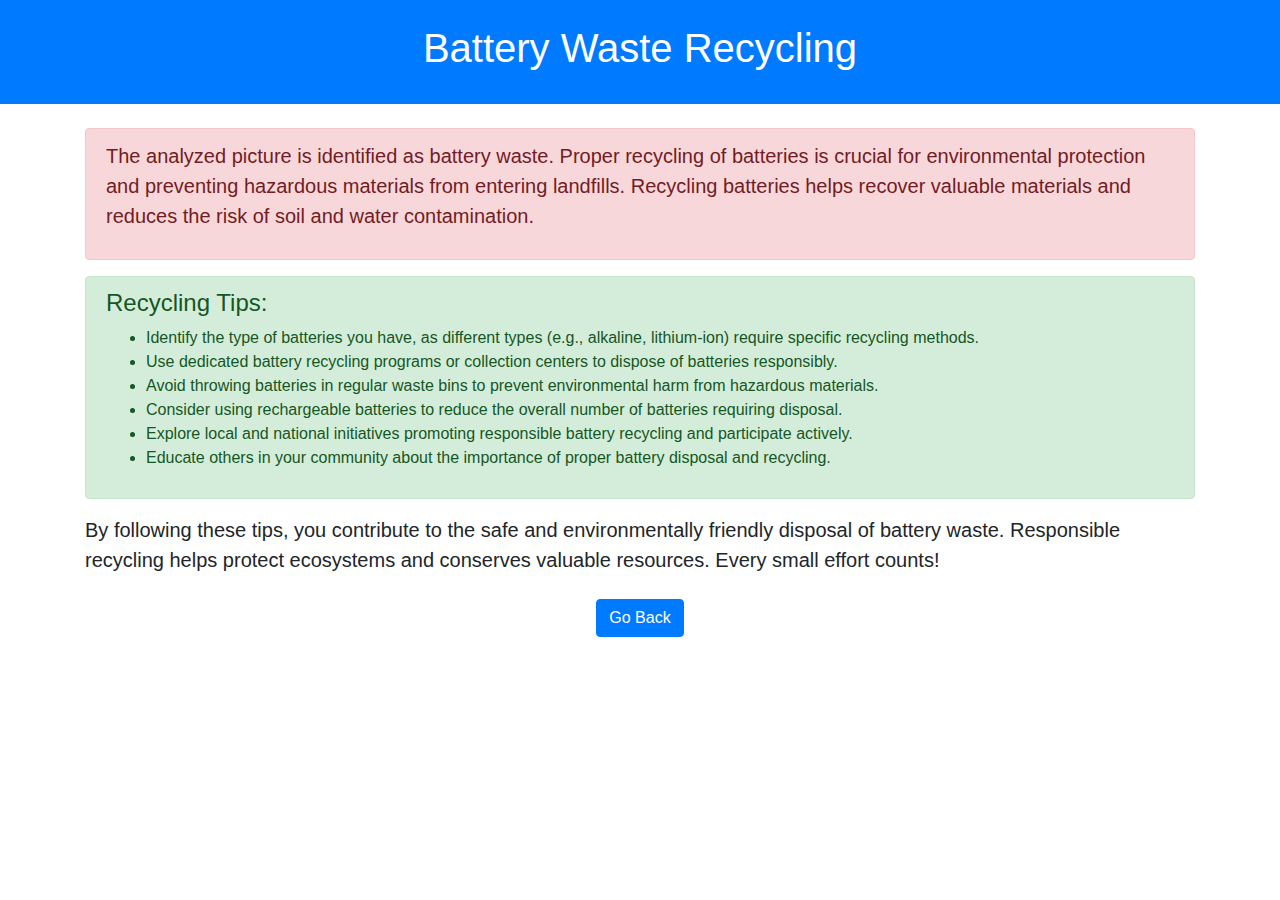
<file: templates/materials/batteries.html>
<!DOCTYPE html>
<html lang="en">
<head>
    <meta charset="UTF-8">
    <meta name="viewport" content="width=device-width, initial-scale=1.0">
    <title>Battery Waste Recycling</title>
    <!-- Bootstrap CSS -->
    <link href="https://stackpath.bootstrapcdn.com/bootstrap/4.3.1/css/bootstrap.min.css" rel="stylesheet">
</head>
<body>
    <header class="bg-primary text-white text-center py-4">
        <h1>Battery Waste Recycling</h1>
    </header>
    <br>

    <div class="container">
        <div class="alert alert-danger">
            <p class="lead">The analyzed picture is identified as <b>battery waste</b>. Proper recycling of batteries is crucial for environmental protection and preventing hazardous materials from entering landfills. Recycling batteries helps recover valuable materials and reduces the risk of soil and water contamination.</p>
        </div>

        <div class="alert alert-success">
            <h4 class="alert-heading">Recycling Tips:</h4>
            <ul>
                <li>Identify the type of batteries you have, as different types (e.g., alkaline, lithium-ion) require specific recycling methods.</li>
                <li>Use dedicated battery recycling programs or collection centers to dispose of batteries responsibly.</li>
                <li>Avoid throwing batteries in regular waste bins to prevent environmental harm from hazardous materials.</li>
                <li>Consider using rechargeable batteries to reduce the overall number of batteries requiring disposal.</li>
                <li>Explore local and national initiatives promoting responsible battery recycling and participate actively.</li>
                <li>Educate others in your community about the importance of proper battery disposal and recycling.</li>
            </ul>
        </div>

        <p class="lead">By following these tips, you contribute to the safe and environmentally friendly disposal of battery waste. Responsible recycling helps protect ecosystems and conserves valuable resources. Every small effort counts!</p>

        <div class="text-center mt-4">
            <a href="/up" class="btn btn-primary">Go Back</a>
        </div>
    </div>

    <!-- Bootstrap JS and dependencies (optional) -->
    <script src="https://code.jquery.com/jquery-3.3.1.slim.min.js"></script>
    <script src="https://cdnjs.cloudflare.com/ajax/libs/popper.js/1.14.7/umd/popper.min.js"></script>
    <script src="https://stackpath.bootstrapcdn.com/bootstrap/4.3.1/js/bootstrap.min.js"></script>
</body>
</html>
</file>
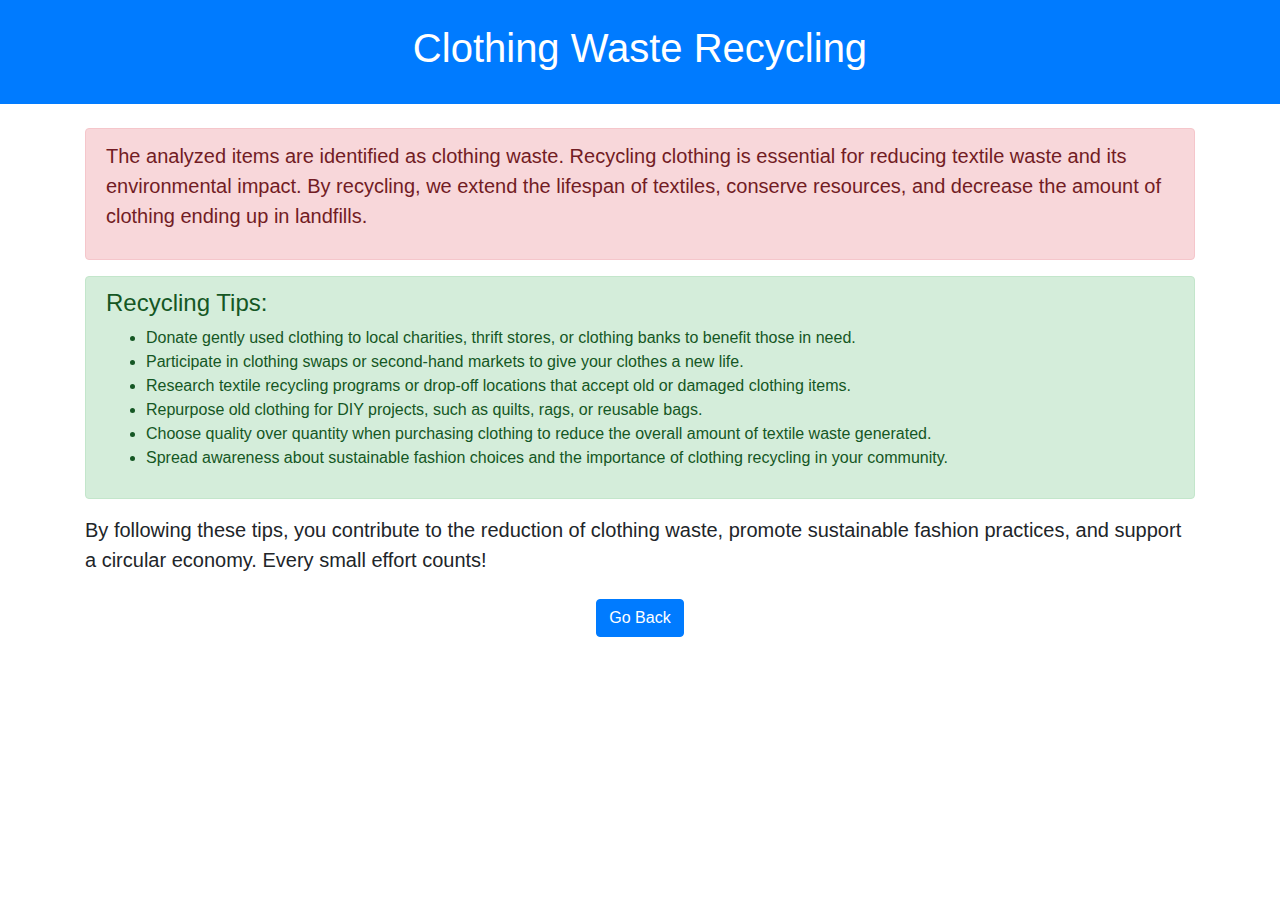
<file: templates/materials/clothes.html>
<!DOCTYPE html>
<html lang="en">
<head>
    <meta charset="UTF-8">
    <meta name="viewport" content="width=device-width, initial-scale=1.0">
    <title>Clothing Waste Recycling</title>
    <!-- Bootstrap CSS -->
    <link href="https://stackpath.bootstrapcdn.com/bootstrap/4.3.1/css/bootstrap.min.css" rel="stylesheet">
</head>
<body>
    <header class="bg-primary text-white text-center py-4">
        <h1>Clothing Waste Recycling</h1>
    </header>
    <br>

    <div class="container">
        <div class="alert alert-danger">
            <p class="lead">The analyzed items are identified as <b>clothing waste</b>. Recycling clothing is essential for reducing textile waste and its environmental impact. By recycling, we extend the lifespan of textiles, conserve resources, and decrease the amount of clothing ending up in landfills.</p>
        </div>

        <div class="alert alert-success">
            <h4 class="alert-heading">Recycling Tips:</h4>
            <ul>
                <li>Donate gently used clothing to local charities, thrift stores, or clothing banks to benefit those in need.</li>
                <li>Participate in clothing swaps or second-hand markets to give your clothes a new life.</li>
                <li>Research textile recycling programs or drop-off locations that accept old or damaged clothing items.</li>
                <li>Repurpose old clothing for DIY projects, such as quilts, rags, or reusable bags.</li>
                <li>Choose quality over quantity when purchasing clothing to reduce the overall amount of textile waste generated.</li>
                <li>Spread awareness about sustainable fashion choices and the importance of clothing recycling in your community.</li>
            </ul>
        </div>

        <p class="lead">By following these tips, you contribute to the reduction of clothing waste, promote sustainable fashion practices, and support a circular economy. Every small effort counts!</p>

        <div class="text-center mt-4">
            <a href="/up" class="btn btn-primary">Go Back</a>
        </div>
    </div>

    <!-- Bootstrap JS and dependencies (optional) -->
    <script src="https://code.jquery.com/jquery-3.3.1.slim.min.js"></script>
    <script src="https://cdnjs.cloudflare.com/ajax/libs/popper.js/1.14.7/umd/popper.min.js"></script>
    <script src="https://stackpath.bootstrapcdn.com/bootstrap/4.3.1/js/bootstrap.min.js"></script>
</body>
</html>
</file>
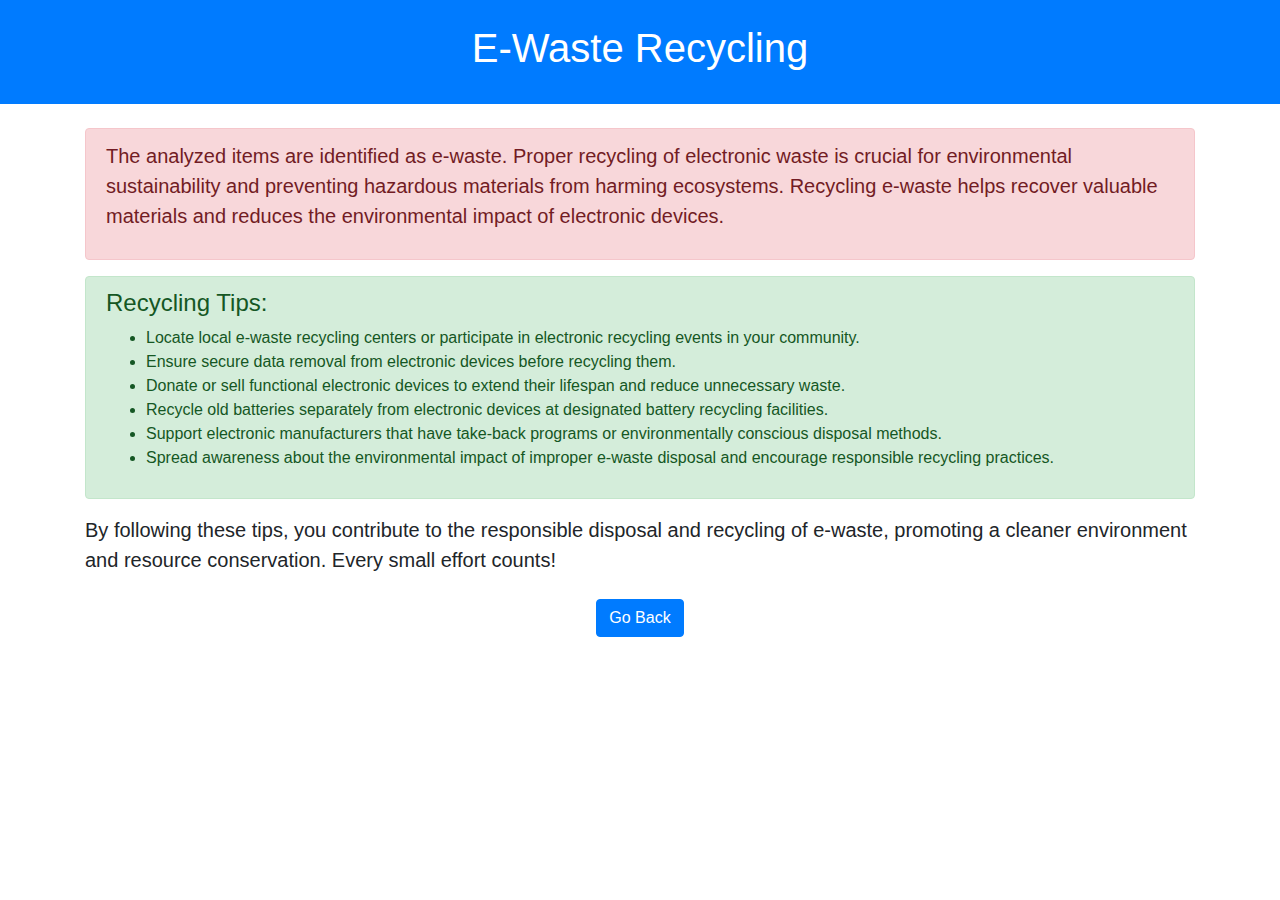
<file: templates/materials/e-waste.html>
<!DOCTYPE html>
<html lang="en">
<head>
    <meta charset="UTF-8">
    <meta name="viewport" content="width=device-width, initial-scale=1.0">
    <title>E-Waste Recycling</title>
    <!-- Bootstrap CSS -->
    <link href="https://stackpath.bootstrapcdn.com/bootstrap/4.3.1/css/bootstrap.min.css" rel="stylesheet">
</head>
<body>
    <header class="bg-primary text-white text-center py-4">
        <h1>E-Waste Recycling</h1>
    </header>
    <br>

    <div class="container">
        <div class="alert alert-danger">
            <p class="lead">The analyzed items are identified as <b>e-waste</b>. Proper recycling of electronic waste is crucial for environmental sustainability and preventing hazardous materials from harming ecosystems. Recycling e-waste helps recover valuable materials and reduces the environmental impact of electronic devices.</p>
        </div>

        <div class="alert alert-success">
            <h4 class="alert-heading">Recycling Tips:</h4>
            <ul>
                <li>Locate local e-waste recycling centers or participate in electronic recycling events in your community.</li>
                <li>Ensure secure data removal from electronic devices before recycling them.</li>
                <li>Donate or sell functional electronic devices to extend their lifespan and reduce unnecessary waste.</li>
                <li>Recycle old batteries separately from electronic devices at designated battery recycling facilities.</li>
                <li>Support electronic manufacturers that have take-back programs or environmentally conscious disposal methods.</li>
                <li>Spread awareness about the environmental impact of improper e-waste disposal and encourage responsible recycling practices.</li>
            </ul>
        </div>

        <p class="lead">By following these tips, you contribute to the responsible disposal and recycling of e-waste, promoting a cleaner environment and resource conservation. Every small effort counts!</p>

        <div class="text-center mt-4">
            <a href="/up" class="btn btn-primary">Go Back</a>
        </div>
    </div>

    <!-- Bootstrap JS and dependencies (optional) -->
    <script src="https://code.jquery.com/jquery-3.3.1.slim.min.js"></script>
    <script src="https://cdnjs.cloudflare.com/ajax/libs/popper.js/1.14.7/umd/popper.min.js"></script>
    <script src="https://stackpath.bootstrapcdn.com/bootstrap/4.3.1/js/bootstrap.min.js"></script>
</body>
</html>
</file>
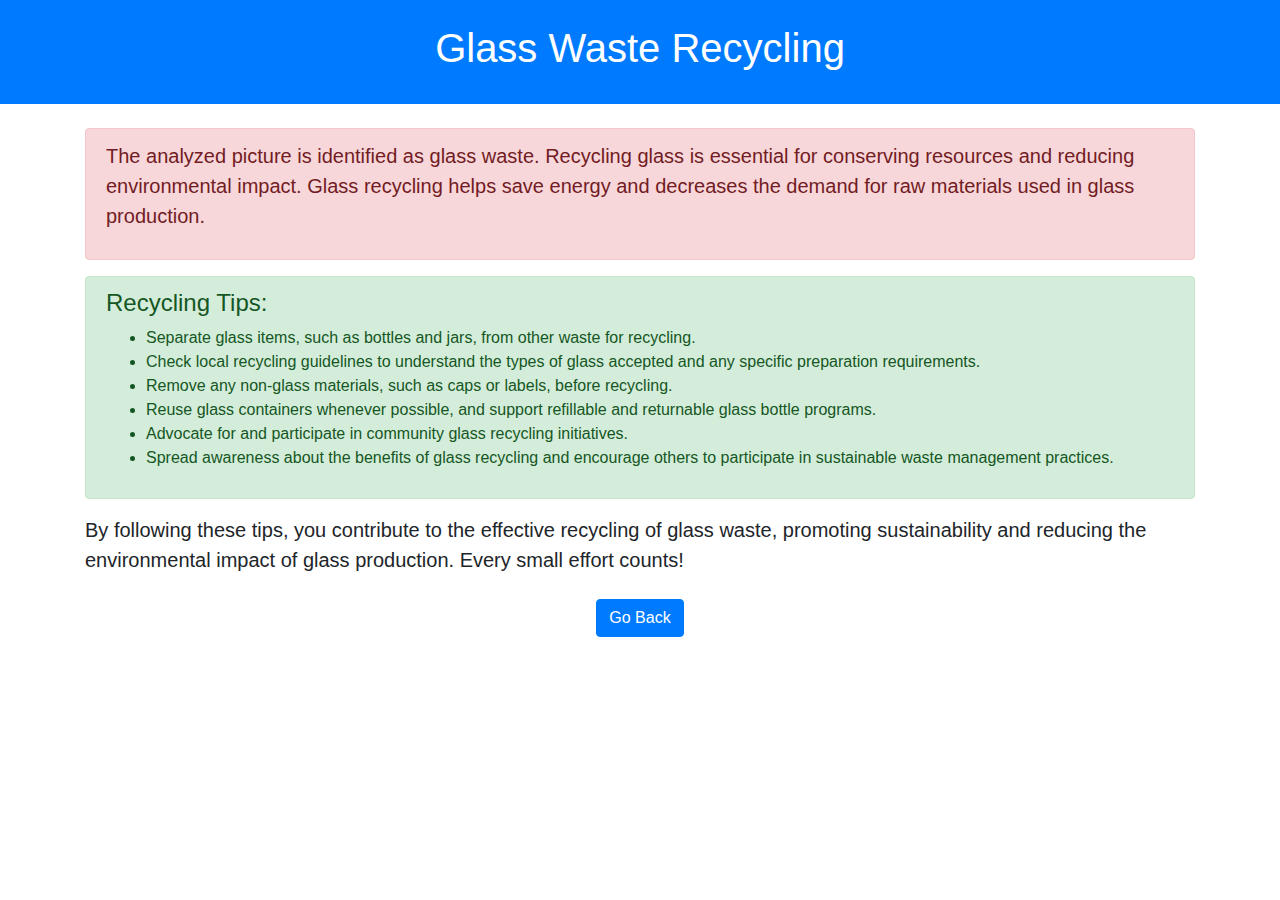
<file: templates/materials/glass.html>
<!DOCTYPE html>
<html lang="en">
<head>
    <meta charset="UTF-8">
    <meta name="viewport" content="width=device-width, initial-scale=1.0">
    <title>Glass Waste Recycling</title>
    <!-- Bootstrap CSS -->
    <link href="https://stackpath.bootstrapcdn.com/bootstrap/4.3.1/css/bootstrap.min.css" rel="stylesheet">
</head>
<body>
    <header class="bg-primary text-white text-center py-4">
        <h1>Glass Waste Recycling</h1>
    </header>
    <br>

    <div class="container">
        <div class="alert alert-danger">
            <p class="lead">The analyzed picture is identified as <b>glass waste</b>. Recycling glass is essential for conserving resources and reducing environmental impact. Glass recycling helps save energy and decreases the demand for raw materials used in glass production.</p>
        </div>

        <div class="alert alert-success">
            <h4 class="alert-heading">Recycling Tips:</h4>
            <ul>
                <li>Separate glass items, such as bottles and jars, from other waste for recycling.</li>
                <li>Check local recycling guidelines to understand the types of glass accepted and any specific preparation requirements.</li>
                <li>Remove any non-glass materials, such as caps or labels, before recycling.</li>
                <li>Reuse glass containers whenever possible, and support refillable and returnable glass bottle programs.</li>
                <li>Advocate for and participate in community glass recycling initiatives.</li>
                <li>Spread awareness about the benefits of glass recycling and encourage others to participate in sustainable waste management practices.</li>
            </ul>
        </div>

        <p class="lead">By following these tips, you contribute to the effective recycling of glass waste, promoting sustainability and reducing the environmental impact of glass production. Every small effort counts!</p>

        <div class="text-center mt-4">
            <a href="/up" class="btn btn-primary">Go Back</a>
        </div>
    </div>

    <!-- Bootstrap JS and dependencies (optional) -->
    <script src="https://code.jquery.com/jquery-3.3.1.slim.min.js"></script>
    <script src="https://cdnjs.cloudflare.com/ajax/libs/popper.js/1.14.7/umd/popper.min.js"></script>
    <script src="https://stackpath.bootstrapcdn.com/bootstrap/4.3.1/js/bootstrap.min.js"></script>
</body>
</html>
</file>
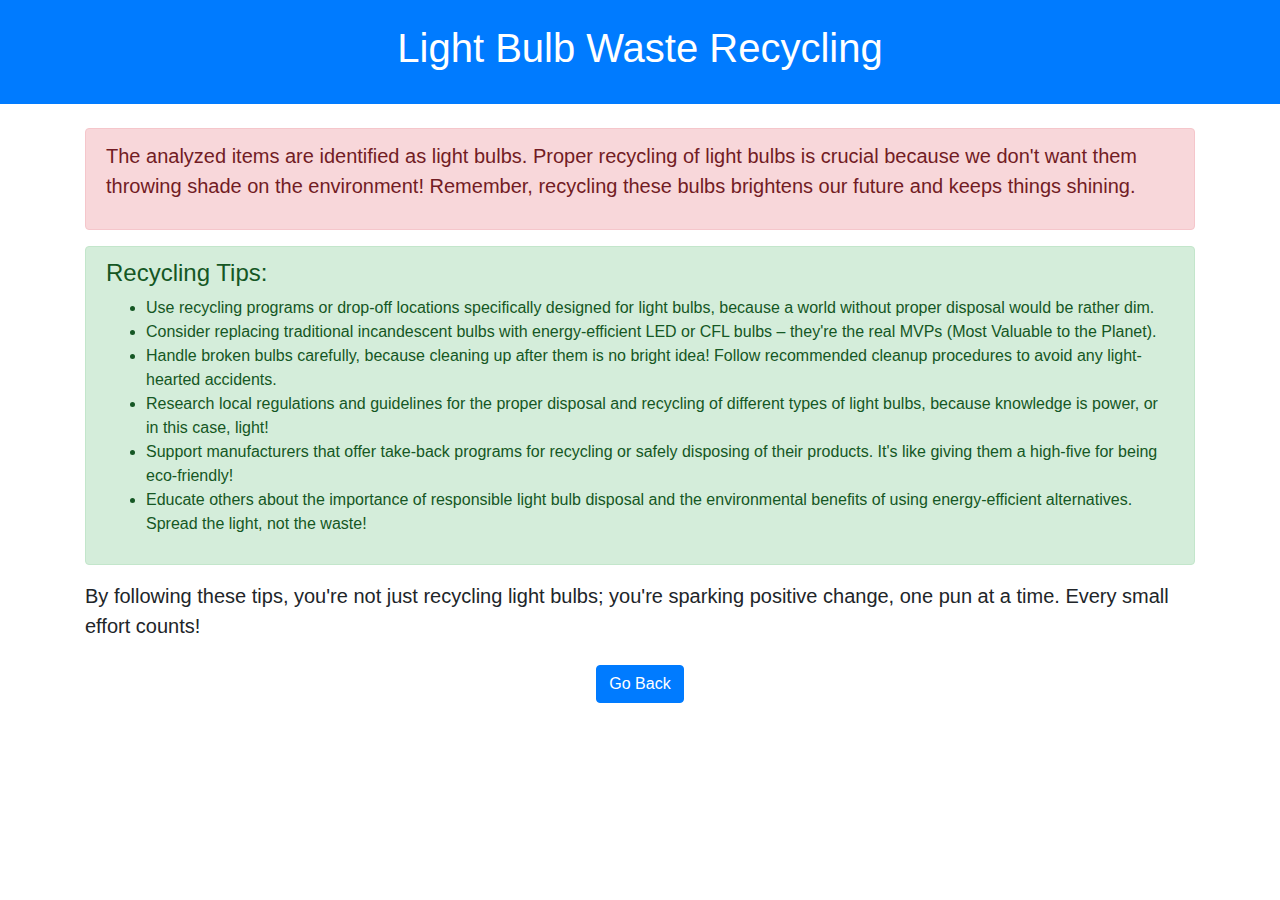
<file: templates/materials/light blubs.html>
<!DOCTYPE html>
<html lang="en">
<head>
    <meta charset="UTF-8">
    <meta name="viewport" content="width=device-width, initial-scale=1.0">
    <title>Light Bulb Waste Recycling</title>
    <!-- Bootstrap CSS -->
    <link href="https://stackpath.bootstrapcdn.com/bootstrap/4.3.1/css/bootstrap.min.css" rel="stylesheet">
</head>
<body>
    <header class="bg-primary text-white text-center py-4">
        <h1>Light Bulb Waste Recycling</h1>
    </header>
    <br>

    <div class="container">
        <div class="alert alert-danger">
            <p class="lead">The analyzed items are identified as <b>light bulbs</b>. Proper recycling of light bulbs is crucial because we don't want them throwing shade on the environment! Remember, recycling these bulbs brightens our future and keeps things shining.</p>
        </div>

        <div class="alert alert-success">
            <h4 class="alert-heading">Recycling Tips:</h4>
            <ul>
                <li>Use recycling programs or drop-off locations specifically designed for light bulbs, because a world without proper disposal would be rather dim.</li>
                <li>Consider replacing traditional incandescent bulbs with energy-efficient LED or CFL bulbs – they're the real MVPs (Most Valuable to the Planet).</li>
                <li>Handle broken bulbs carefully, because cleaning up after them is no bright idea! Follow recommended cleanup procedures to avoid any light-hearted accidents.</li>
                <li>Research local regulations and guidelines for the proper disposal and recycling of different types of light bulbs, because knowledge is power, or in this case, light!</li>
                <li>Support manufacturers that offer take-back programs for recycling or safely disposing of their products. It's like giving them a high-five for being eco-friendly!</li>
                <li>Educate others about the importance of responsible light bulb disposal and the environmental benefits of using energy-efficient alternatives. Spread the light, not the waste!</li>
            </ul>
        </div>

        <p class="lead">By following these tips, you're not just recycling light bulbs; you're sparking positive change, one pun at a time. Every small effort counts!</p>

        <div class="text-center mt-4">
            <a href="/up" class="btn btn-primary">Go Back</a>
        </div>
    </div>

    <!-- Bootstrap JS and dependencies (optional) -->
    <script src="https://code.jquery.com/jquery-3.3.1.slim.min.js"></script>
    <script src="https://cdnjs.cloudflare.com/ajax/libs/popper.js/1.14.7/umd/popper.min.js"></script>
    <script src="https://stackpath.bootstrapcdn.com/bootstrap/4.3.1/js/bootstrap.min.js"></script>
</body>
</html>
</file>
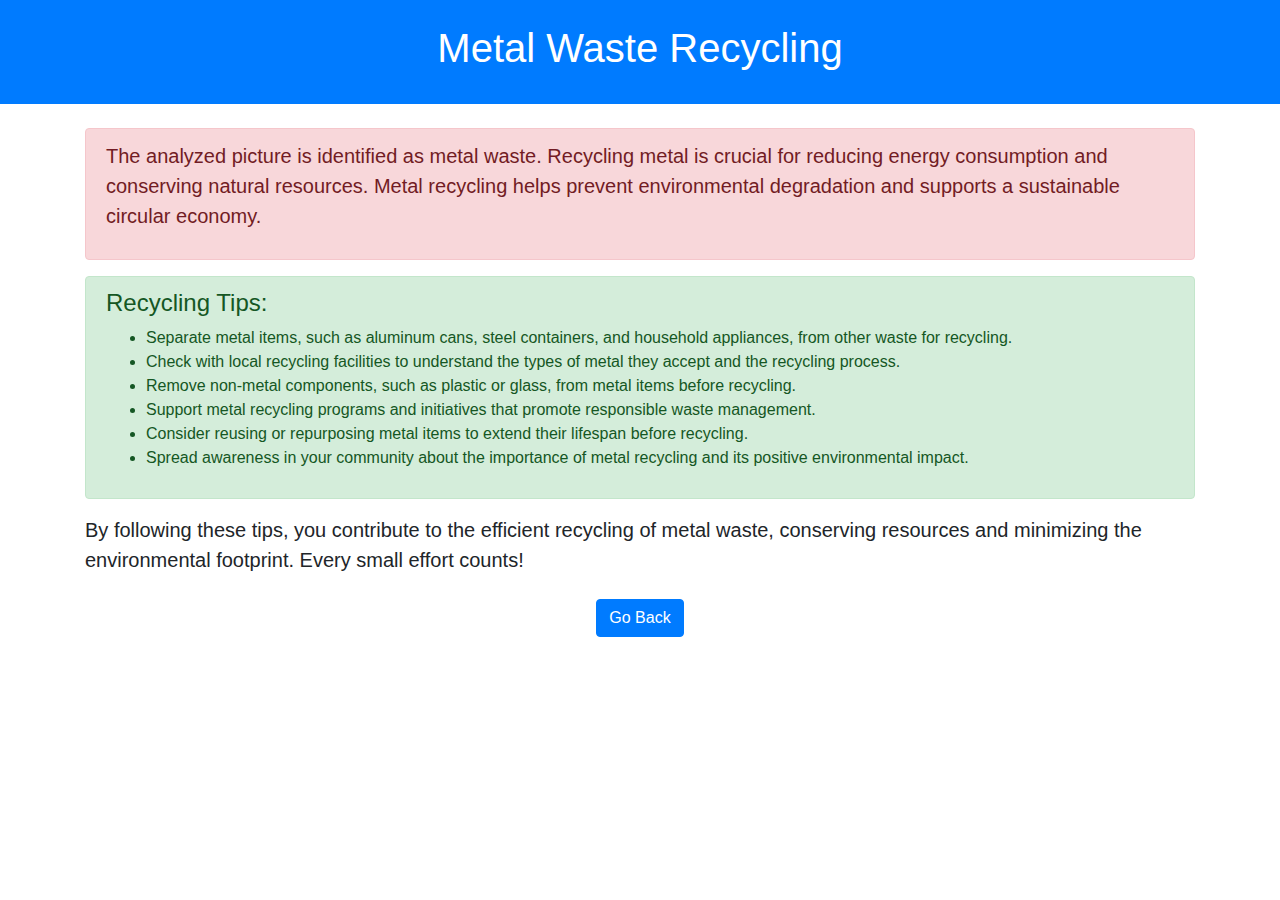
<file: templates/materials/metal.html>
<!DOCTYPE html>
<html lang="en">
<head>
    <meta charset="UTF-8">
    <meta name="viewport" content="width=device-width, initial-scale=1.0">
    <title>Metal Waste Recycling</title>
    <!-- Bootstrap CSS -->
    <link href="https://stackpath.bootstrapcdn.com/bootstrap/4.3.1/css/bootstrap.min.css" rel="stylesheet">
</head>
<body>
    <header class="bg-primary text-white text-center py-4">
        <h1>Metal Waste Recycling</h1>
    </header>
    <br>

    <div class="container">
        <div class="alert alert-danger">
            <p class="lead">The analyzed picture is identified as <b>metal waste</b>. Recycling metal is crucial for reducing energy consumption and conserving natural resources. Metal recycling helps prevent environmental degradation and supports a sustainable circular economy.</p>
        </div>

        <div class="alert alert-success">
            <h4 class="alert-heading">Recycling Tips:</h4>
            <ul>
                <li>Separate metal items, such as aluminum cans, steel containers, and household appliances, from other waste for recycling.</li>
                <li>Check with local recycling facilities to understand the types of metal they accept and the recycling process.</li>
                <li>Remove non-metal components, such as plastic or glass, from metal items before recycling.</li>
                <li>Support metal recycling programs and initiatives that promote responsible waste management.</li>
                <li>Consider reusing or repurposing metal items to extend their lifespan before recycling.</li>
                <li>Spread awareness in your community about the importance of metal recycling and its positive environmental impact.</li>
            </ul>
        </div>

        <p class="lead">By following these tips, you contribute to the efficient recycling of metal waste, conserving resources and minimizing the environmental footprint. Every small effort counts!</p>

        <div class="text-center mt-4">
            <a href="/up" class="btn btn-primary">Go Back</a>
        </div>
    </div>

    <!-- Bootstrap JS and dependencies (optional) -->
    <script src="https://code.jquery.com/jquery-3.3.1.slim.min.js"></script>
    <script src="https://cdnjs.cloudflare.com/ajax/libs/popper.js/1.14.7/umd/popper.min.js"></script>
    <script src="https://stackpath.bootstrapcdn.com/bootstrap/4.3.1/js/bootstrap.min.js"></script>
</body>
</html>
</file>
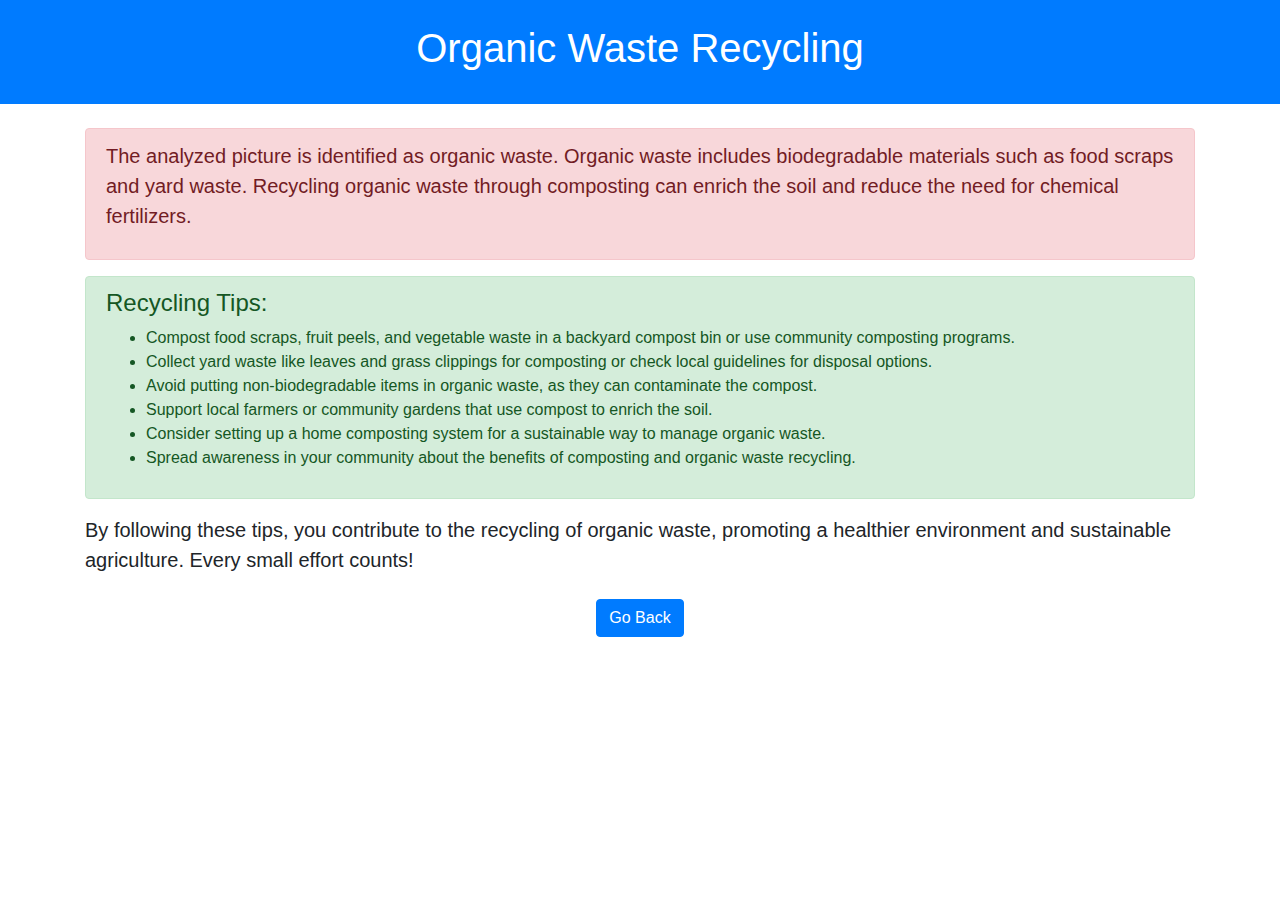
<file: templates/materials/organic.html>
<!DOCTYPE html>
<html lang="en">
<head>
    <meta charset="UTF-8">
    <meta name="viewport" content="width=device-width, initial-scale=1.0">
    <title>Organic Waste Recycling</title>
    <!-- Bootstrap CSS -->
    <link href="https://stackpath.bootstrapcdn.com/bootstrap/4.3.1/css/bootstrap.min.css" rel="stylesheet">
</head>
<body>
    <header class="bg-primary text-white text-center py-4">
        <h1>Organic Waste Recycling</h1>
    </header>
    <br>

    <div class="container">
        <div class="alert alert-danger">
            <p class="lead">The analyzed picture is identified as <b>organic waste</b>. Organic waste includes biodegradable materials such as food scraps and yard waste. Recycling organic waste through composting can enrich the soil and reduce the need for chemical fertilizers.</p>
        </div>

        <div class="alert alert-success">
            <h4 class="alert-heading">Recycling Tips:</h4>
            <ul>
                <li>Compost food scraps, fruit peels, and vegetable waste in a backyard compost bin or use community composting programs.</li>
                <li>Collect yard waste like leaves and grass clippings for composting or check local guidelines for disposal options.</li>
                <li>Avoid putting non-biodegradable items in organic waste, as they can contaminate the compost.</li>
                <li>Support local farmers or community gardens that use compost to enrich the soil.</li>
                <li>Consider setting up a home composting system for a sustainable way to manage organic waste.</li>
                <li>Spread awareness in your community about the benefits of composting and organic waste recycling.</li>
            </ul>
        </div>

        <p class="lead">By following these tips, you contribute to the recycling of organic waste, promoting a healthier environment and sustainable agriculture. Every small effort counts!</p>

        <div class="text-center mt-4">
            <a href="/up" class="btn btn-primary">Go Back</a>
        </div>
    </div>

    <!-- Bootstrap JS and dependencies (optional) -->
    <script src="https://code.jquery.com/jquery-3.3.1.slim.min.js"></script>
    <script src="https://cdnjs.cloudflare.com/ajax/libs/popper.js/1.14.7/umd/popper.min.js"></script>
    <script src="https://stackpath.bootstrapcdn.com/bootstrap/4.3.1/js/bootstrap.min.js"></script>
</body>
</html>
</file>
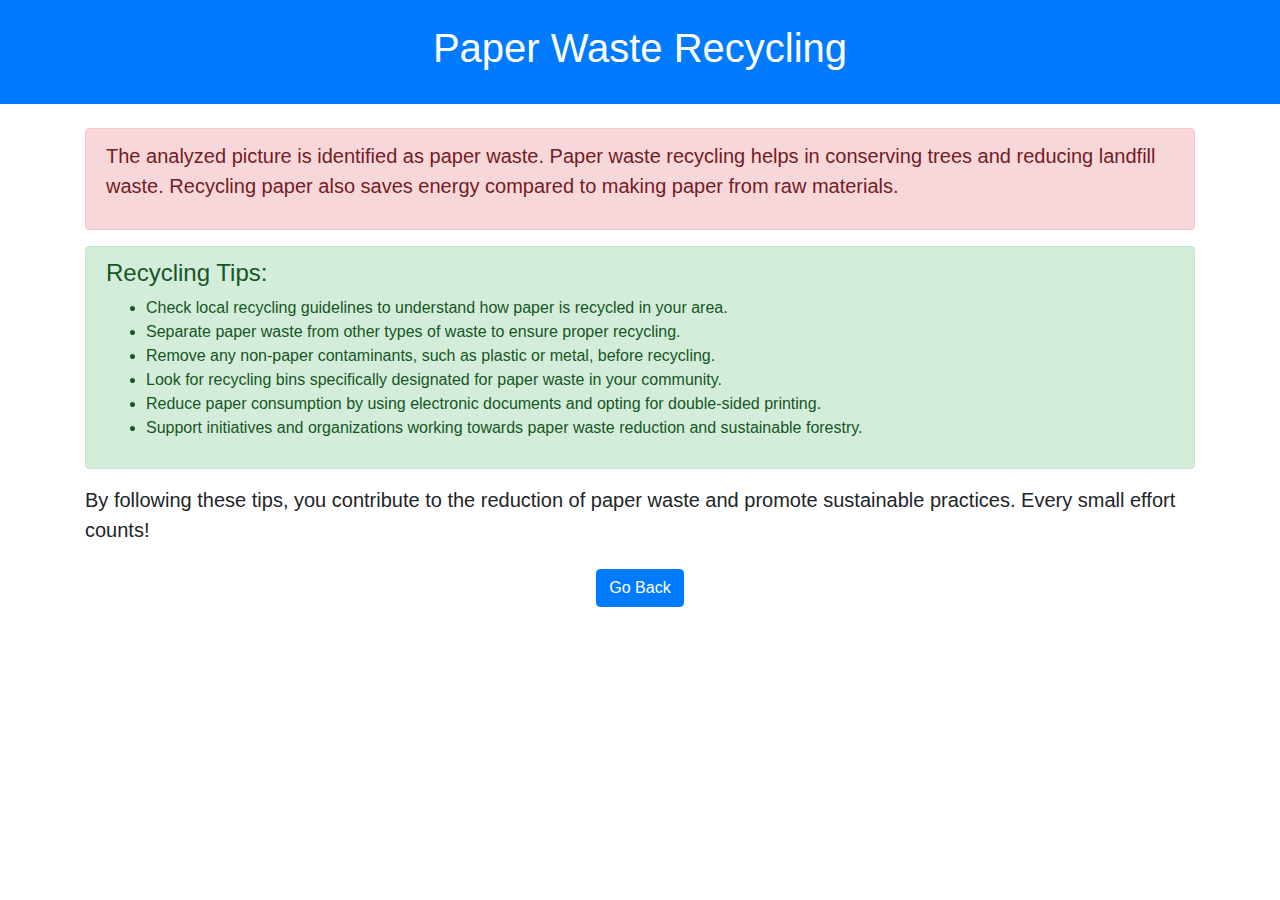
<file: templates/materials/paper.html>
<!DOCTYPE html>
<html lang="en">
<head>
    <meta charset="UTF-8">
    <meta name="viewport" content="width=device-width, initial-scale=1.0">
    <title>Paper Waste Recycling</title>
    <!-- Bootstrap CSS -->
    <link href="https://stackpath.bootstrapcdn.com/bootstrap/4.3.1/css/bootstrap.min.css" rel="stylesheet">
</head>
<body>
    <header class="bg-primary text-white text-center py-4">
        <h1>Paper Waste Recycling</h1>
    </header>
    <br>

    <div class="container">
        <div class="alert alert-danger">
            <p class="lead">The analyzed picture is identified as <b>paper waste</b>. Paper waste recycling helps in conserving trees and reducing landfill waste. Recycling paper also saves energy compared to making paper from raw materials.</p>
        </div>

        <div class="alert alert-success">
            <h4 class="alert-heading">Recycling Tips:</h4>
            <ul>
                <li>Check local recycling guidelines to understand how paper is recycled in your area.</li>
                <li>Separate paper waste from other types of waste to ensure proper recycling.</li>
                <li>Remove any non-paper contaminants, such as plastic or metal, before recycling.</li>
                <li>Look for recycling bins specifically designated for paper waste in your community.</li>
                <li>Reduce paper consumption by using electronic documents and opting for double-sided printing.</li>
                <li>Support initiatives and organizations working towards paper waste reduction and sustainable forestry.</li>
            </ul>
        </div>

        <p class="lead">By following these tips, you contribute to the reduction of paper waste and promote sustainable practices. Every small effort counts!</p>

        <div class="text-center mt-4">
            <a href="/up" class="btn btn-primary">Go Back</a>
        </div>
    </div>

    <!-- Bootstrap JS and dependencies (optional) -->
    <script src="https://code.jquery.com/jquery-3.3.1.slim.min.js"></script>
    <script src="https://cdnjs.cloudflare.com/ajax/libs/popper.js/1.14.7/umd/popper.min.js"></script>
    <script src="https://stackpath.bootstrapcdn.com/bootstrap/4.3.1/js/bootstrap.min.js"></script>
</body>
</html>
</file>
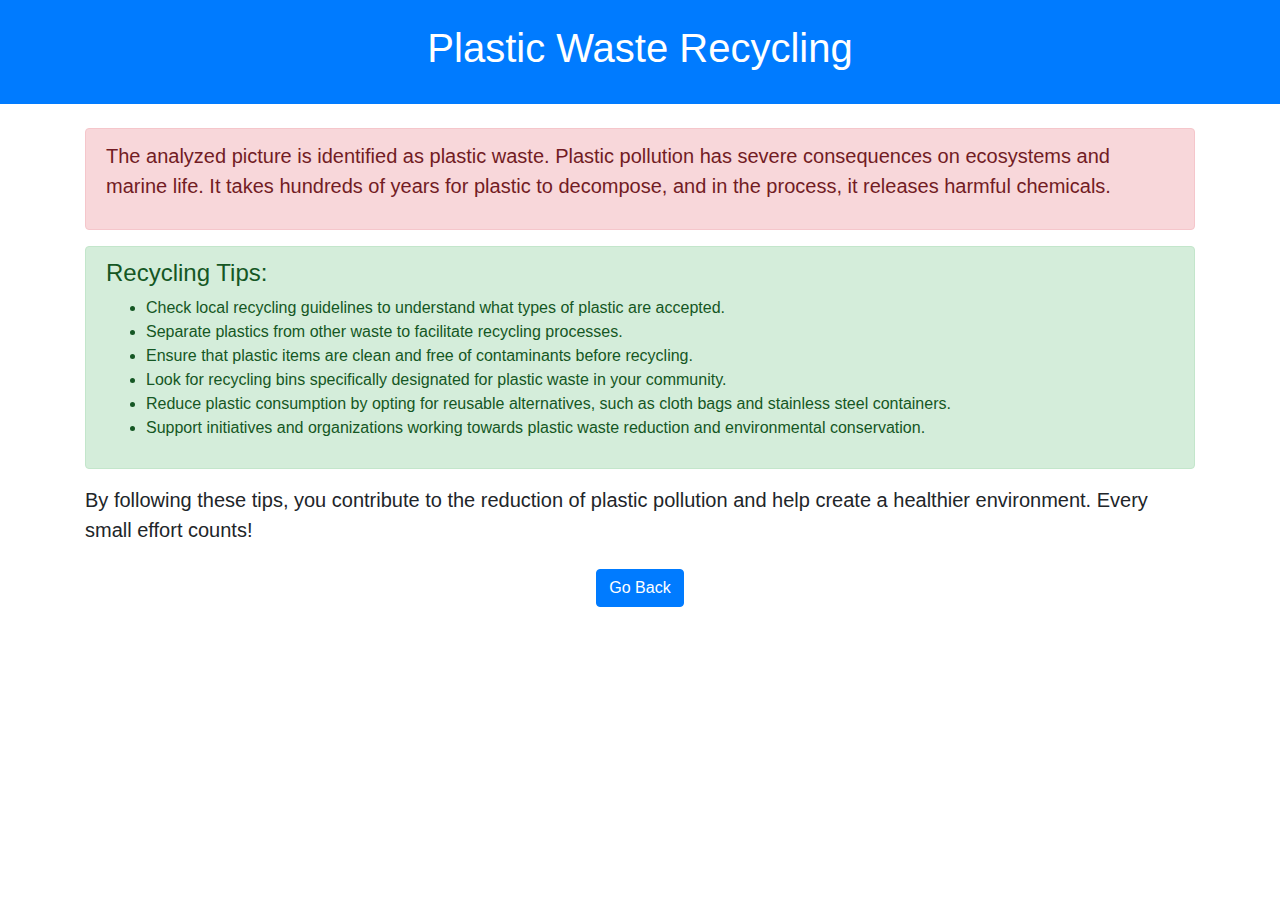
<file: templates/materials/plastic.html>
<!DOCTYPE html>
<html lang="en">
<head>
    <meta charset="UTF-8">
    <meta name="viewport" content="width=device-width, initial-scale=1.0">
    <title>Plastic Waste Recycling</title>
    <!-- Bootstrap CSS -->
    <link href="https://stackpath.bootstrapcdn.com/bootstrap/4.3.1/css/bootstrap.min.css" rel="stylesheet">
</head>
<body>
    <header class="bg-primary text-white text-center py-4">
        <h1>Plastic Waste Recycling</h1>
    </header>
    <br>

    <div class="container">
        <div class="alert alert-danger">
            <p class="lead">The analyzed picture is identified as <b>plastic waste</b>. Plastic pollution has severe consequences on ecosystems and marine life. It takes hundreds of years for plastic to decompose, and in the process, it releases harmful chemicals.</p>
        </div>

        <div class="alert alert-success">
            <h4 class="alert-heading">Recycling Tips:</h4>
            <ul>
                <li>Check local recycling guidelines to understand what types of plastic are accepted.</li>
                <li>Separate plastics from other waste to facilitate recycling processes.</li>
                <li>Ensure that plastic items are clean and free of contaminants before recycling.</li>
                <li>Look for recycling bins specifically designated for plastic waste in your community.</li>
                <li>Reduce plastic consumption by opting for reusable alternatives, such as cloth bags and stainless steel containers.</li>
                <li>Support initiatives and organizations working towards plastic waste reduction and environmental conservation.</li>
            </ul>
        </div>

        <p class="lead">By following these tips, you contribute to the reduction of plastic pollution and help create a healthier environment. Every small effort counts!</p>

        <div class="text-center mt-4">
            <a href="/up" class="btn btn-primary">Go Back</a>
        </div>
    </div>

    <!-- Bootstrap JS and dependencies (optional) -->
    <script src="https://code.jquery.com/jquery-3.3.1.slim.min.js"></script>
    <script src="https://cdnjs.cloudflare.com/ajax/libs/popper.js/1.14.7/umd/popper.min.js"></script>
    <script src="https://stackpath.bootstrapcdn.com/bootstrap/4.3.1/js/bootstrap.min.js"></script>
</body>
</html>
</file>
